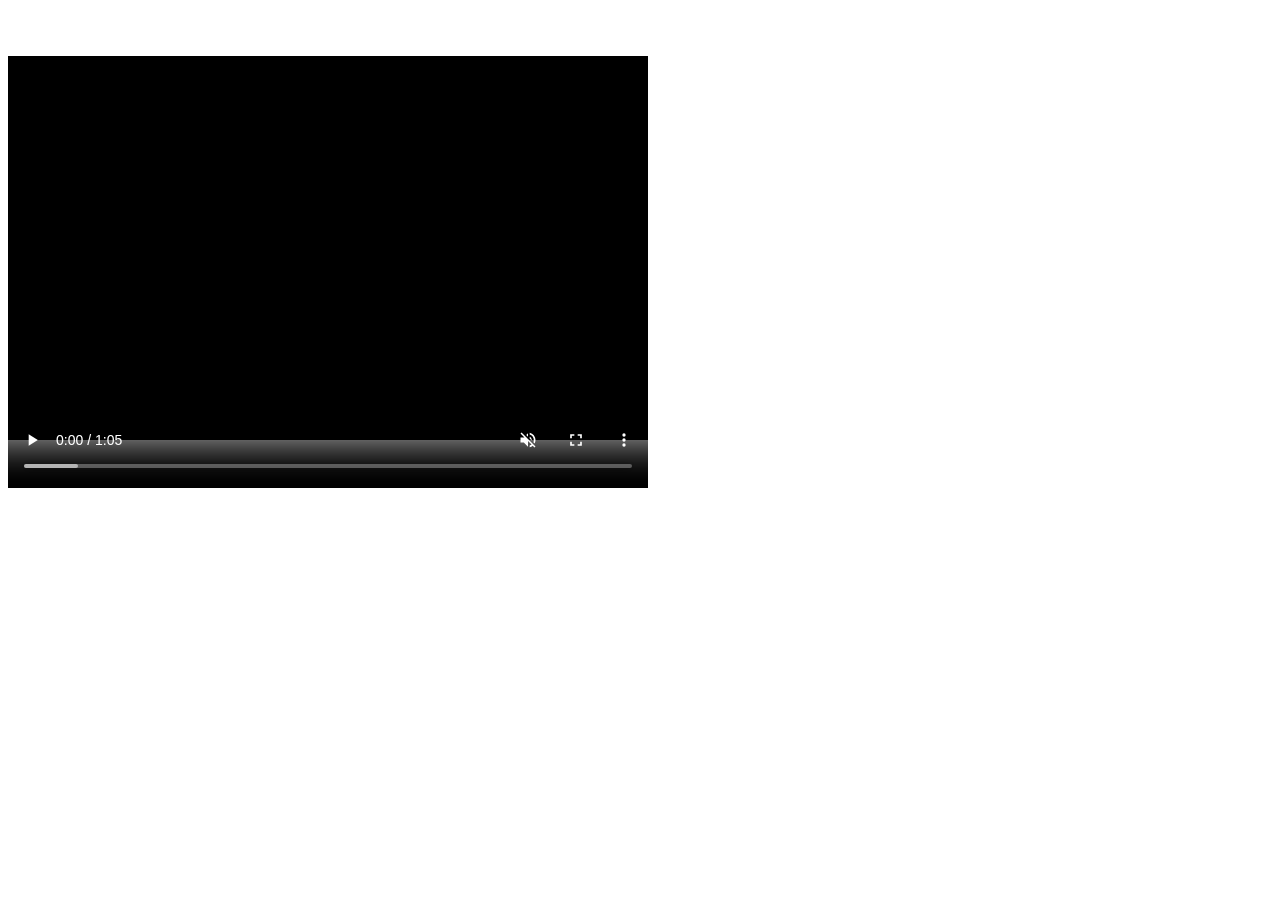
<file: effect-example/index.html>
<!DOCTYPE html>
<html>
<head>
	<meta charset="utf-8"/>
	<link rel="stylesheet" type="text/css" href="style.css"/>
	<title>PopcornJS : ApplyClass Effect Example</title>
</head>

<body>
	<video id="ourvideo" controls width="640px" height="480">

	    <source id="mp4"
	      src="../resources/trailer.mp4"
	      type='video/mp4; codecs="avc1, mp4a"'>
	
	    <source id="ogv"
	      src="../resources/trailer.ogv"
	      type='video/ogg; codecs="theora, vorbis"'>
	
	    <source id='webm'
	      src="../resources/trailer.webm"
	      type='video/webm; codecs="vp8, vorbis"'>
	</video>
	<div id="footnote"></div>

	<script src="../resources/popcorn-complete.js"></script>
	<script>
		document.addEventListener("DOMContentLoaded", function() {

			var popcorn = Popcorn("#ourvideo").footnote({
				start : 2,
				end : 5,
				target : "footnote",
				text : "Pop!",
				effect: "applyclass",
				applyclass: "test1, test2"
			});

			popcorn.play().volume(0);

		}, false);
	</script>
</body>
</html>
</file>
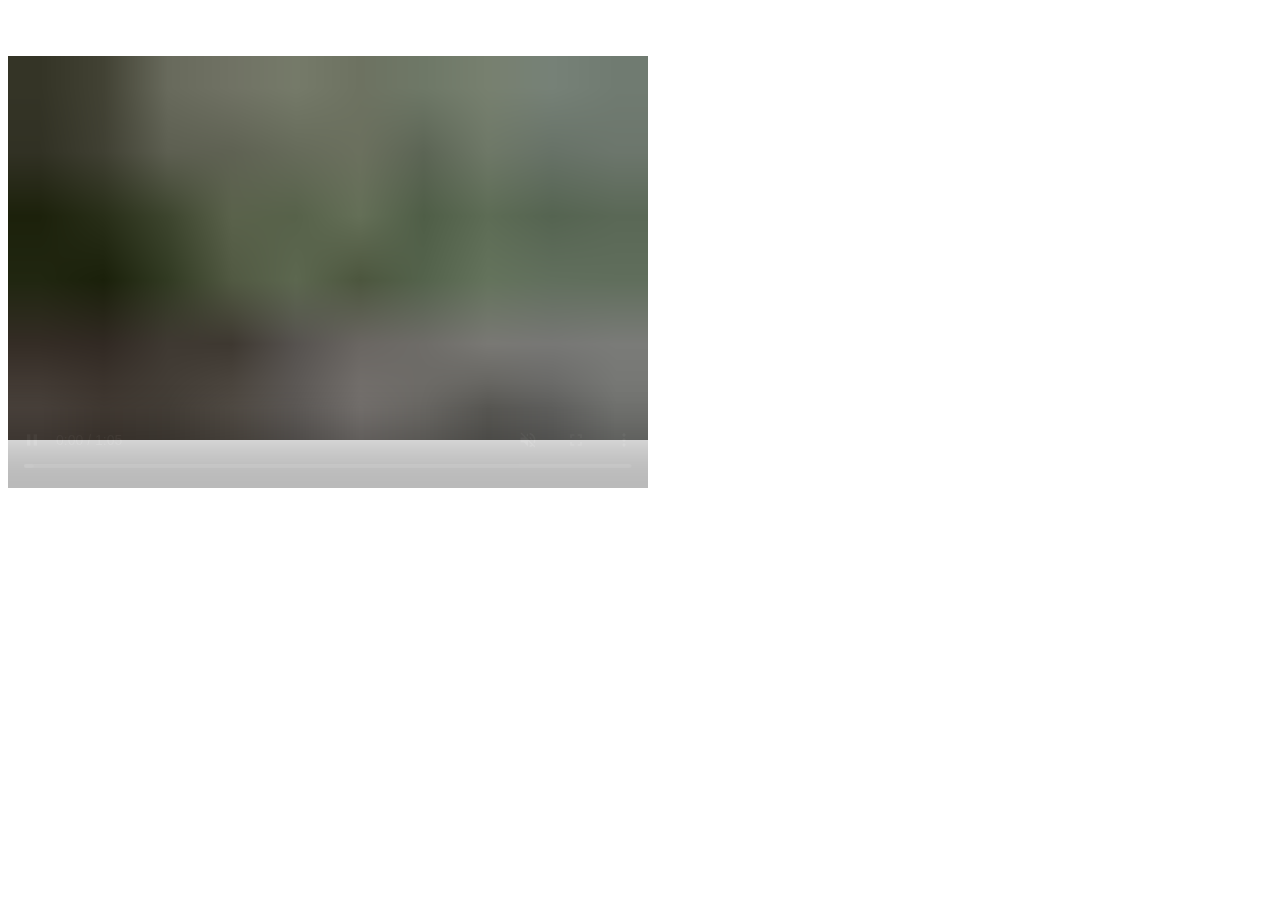
<file: events-example/index.html>
<!DOCTYPE html>
<html>
<head>
	<meta charset="utf-8"/>
	<title>PopcornJS : Events Example</title>
</head>

<body>
	<video id="ourvideo" controls width="640px" height="480">

	    <source id="mp4"
	      src="../resources/trailer.mp4"
	      type='video/mp4; codecs="avc1, mp4a"'>
	
	    <source id="ogv"
	      src="../resources/trailer.ogv"
	      type='video/ogg; codecs="theora, vorbis"'>
	
	    <source id='webm'
	      src="../resources/trailer.webm"
	      type='video/webm; codecs="vp8, vorbis"'>
	</video>
	<div id="footnote"></div>

	<script src="../resources/popcorn-complete.js"></script>
	<script>
		document.addEventListener("DOMContentLoaded", function() {

			// listening event with popcorn.on
			var popcorn = Popcorn("#ourvideo");
			popcorn.on("play", function() {
				console.log("play fired!");
			});

			// listening event with addEventListener
			var v = document.getElementById("ourvideo");
			v.addEventListener("volumechange", function() {
				console.log("volume change fired!");
			}, false);

			// play video
			popcorn.volume(0).play();

			// change video volume after seconds
			setTimeout(function() {
				v.volume = 0.5;
			}, 2500 );

		}, false);
	</script>
</body>
</html>
</file>
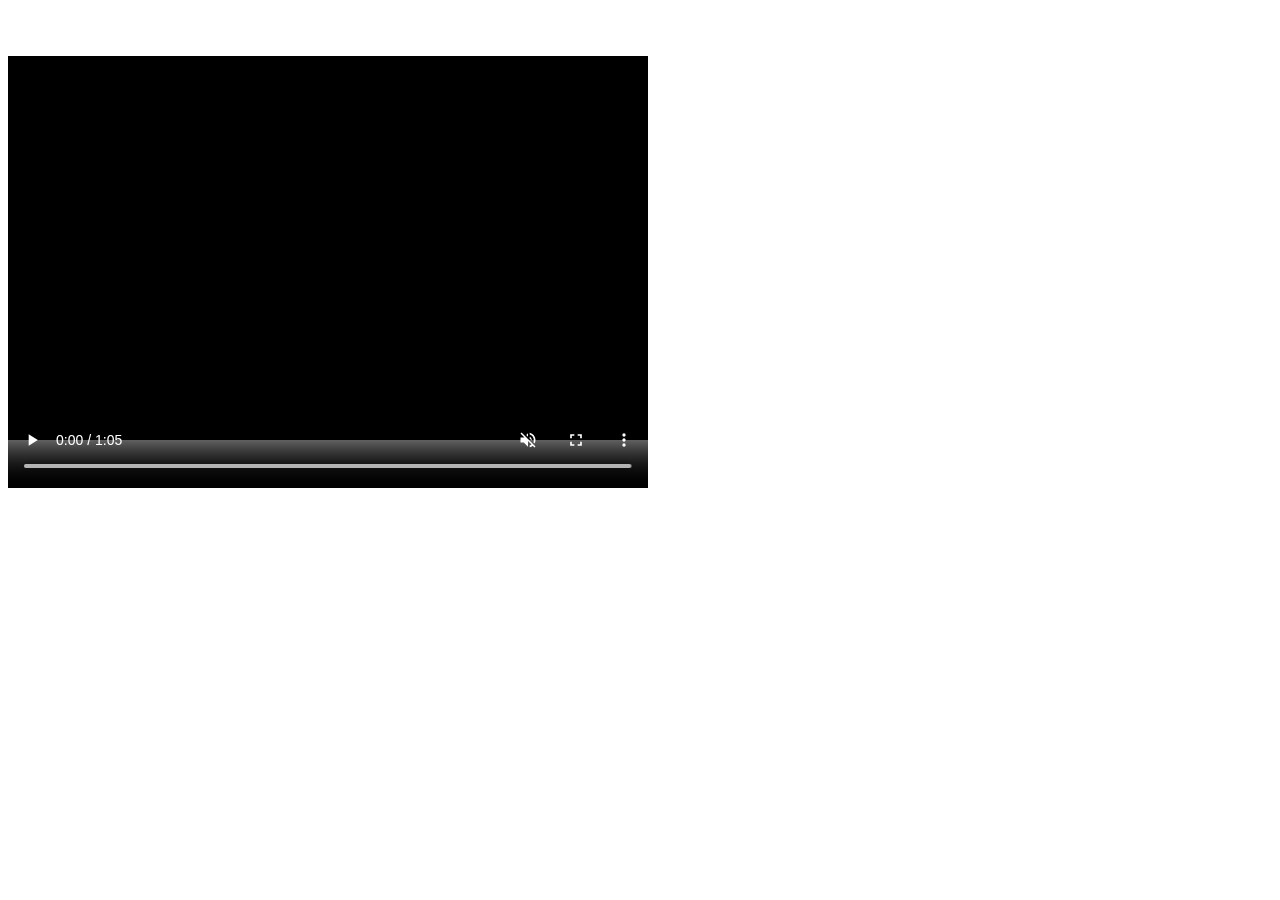
<file: module-example/index.html>
<!DOCTYPE html>
<html>
<head>
	<meta charset="utf-8"/>
	<title>PopcornJS : Data Timeline Example</title>
</head>

<body>
	<video id="ourvideo" controls width="640px" height="480" data-timeline-sources="../resources/data.json">

	    <source id="mp4"
	      src="../resources/trailer.mp4"
	      type='video/mp4; codecs="avc1, mp4a"'>
	
	    <source id="ogv"
	      src="../resources/trailer.ogv"
	      type='video/ogg; codecs="theora, vorbis"'>
	
	    <source id='webm'
	      src="../resources/trailer.webm"
	      type='video/webm; codecs="vp8, vorbis"'>
	</video>
	<div id="footnote"></div>

	<script src="../resources/popcorn-complete.js"></script>
	<script>
		document.addEventListener("DOMContentLoaded", function() {

			var popcorn = Popcorn("#ourvideo").footnote({
				start : 2,
				end : 5,
				target : "footnote",
				text : "Pop!"
			});

			popcorn.play().volume(0);

		}, false);
	</script>
</body>
</html>
</file>
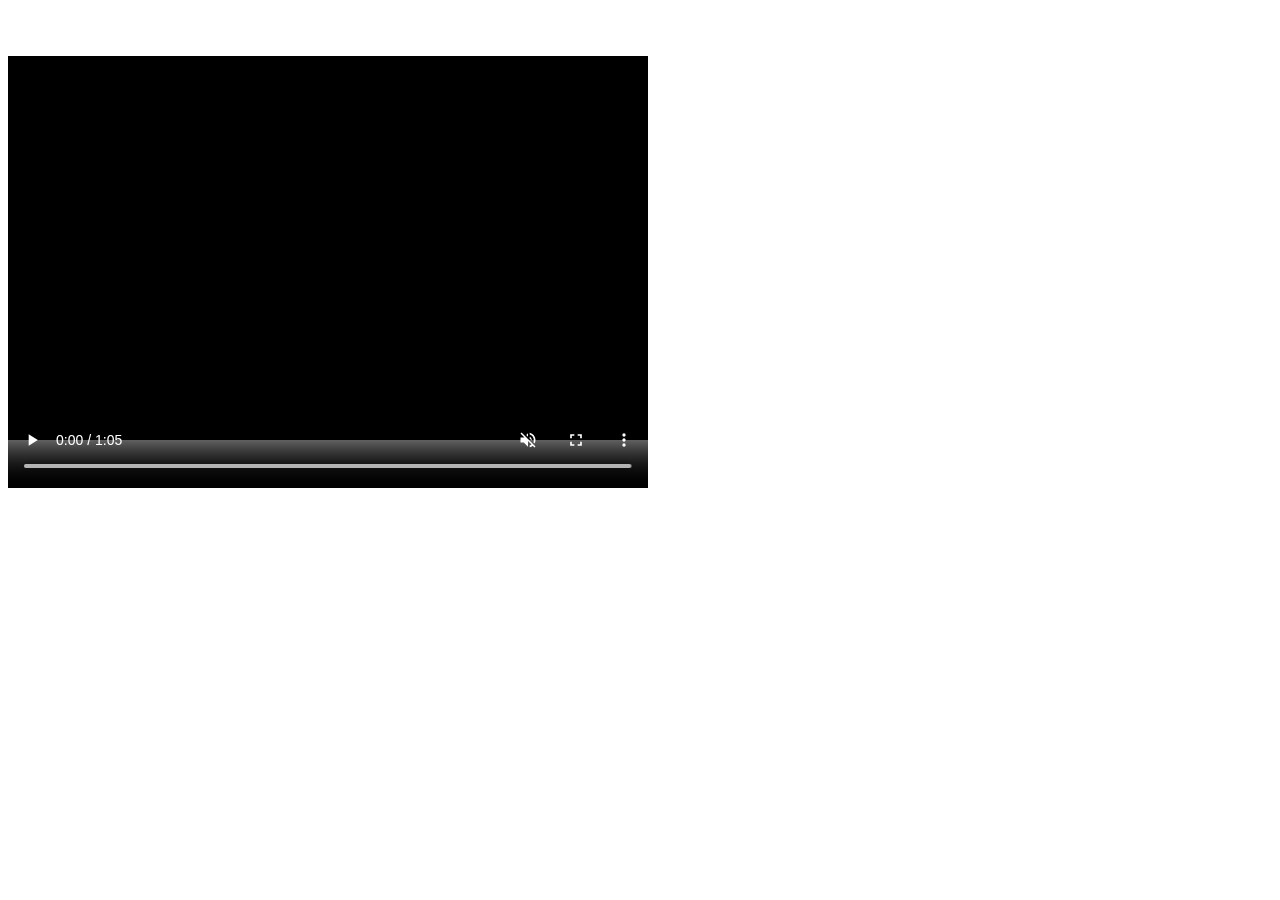
<file: parser-example/index.html>
<!DOCTYPE html>
<html>
<head>
	<meta charset="utf-8"/>
	<title>PopcornJS : Parser Example</title>
</head>

<body>
	<video id="ourvideo" controls width="640px" height="480">

	    <source id="mp4"
	      src="../resources/trailer.mp4"
	      type='video/mp4; codecs="avc1, mp4a"'>
	
	    <source id="ogv"
	      src="../resources/trailer.ogv"
	      type='video/ogg; codecs="theora, vorbis"'>
	
	    <source id='webm'
	      src="../resources/trailer.webm"
	      type='video/webm; codecs="vp8, vorbis"'>
	</video>
	<div id="footnote"></div>

	<script src="../resources/popcorn-complete.js"></script>
	<script>
		document.addEventListener("DOMContentLoaded", function() {

			var popcorn = Popcorn("#ourvideo");
			popcorn.parseJSON( "../resources/data.json", function() {
				console.log( "JSON Parsed Successfully" );
			});

			popcorn.play().volume(0);

		}, false);
	</script>
</body>
</html>
</file>
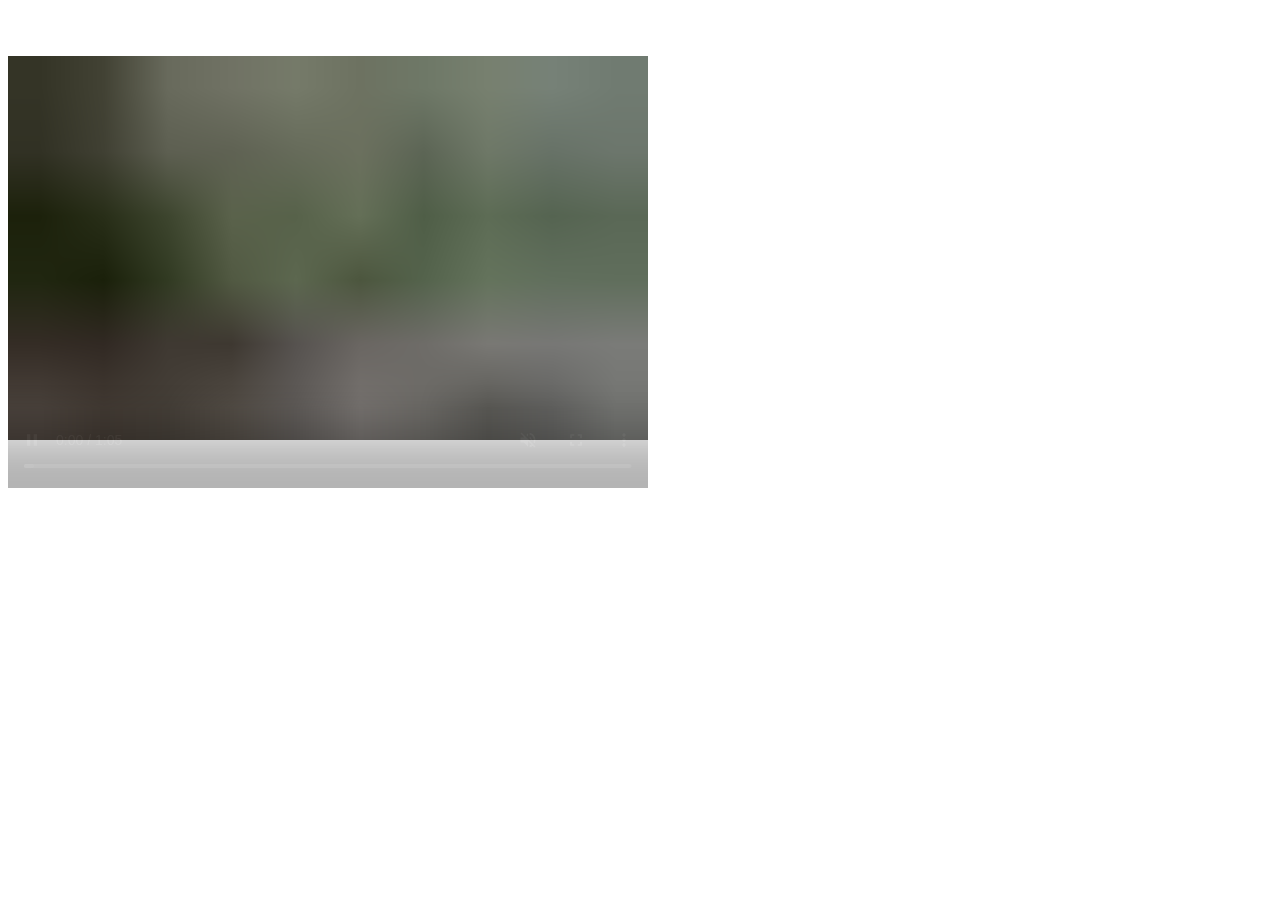
<file: simple-example/index.html>
<!DOCTYPE html>
<html>
<head>
	<meta charset="utf-8"/>
	<title>PopcornJS : Simple Example</title>
</head>

<body>
	<video id="ourvideo" controls width="640px" height="480">

	    <source id="mp4"
	      src="../resources/trailer.mp4"
	      type='video/mp4; codecs="avc1, mp4a"'>
	
	    <source id="ogv"
	      src="../resources/trailer.ogv"
	      type='video/ogg; codecs="theora, vorbis"'>
	
	    <source id='webm'
	      src="../resources/trailer.webm"
	      type='video/webm; codecs="vp8, vorbis"'>
	</video>
	<div id="footnote"></div>

	<script src="../resources/popcorn-complete.js"></script>
	<script>
		document.addEventListener("DOMContentLoaded", function() {

			var popcorn = Popcorn("#ourvideo").footnote({
				start : 2,
				end : 5,
				target : "footnote",
				text : "Pop!"
			});

			popcorn.volume(0).play();

		}, false);
	</script>
</body>
</html>
</file>
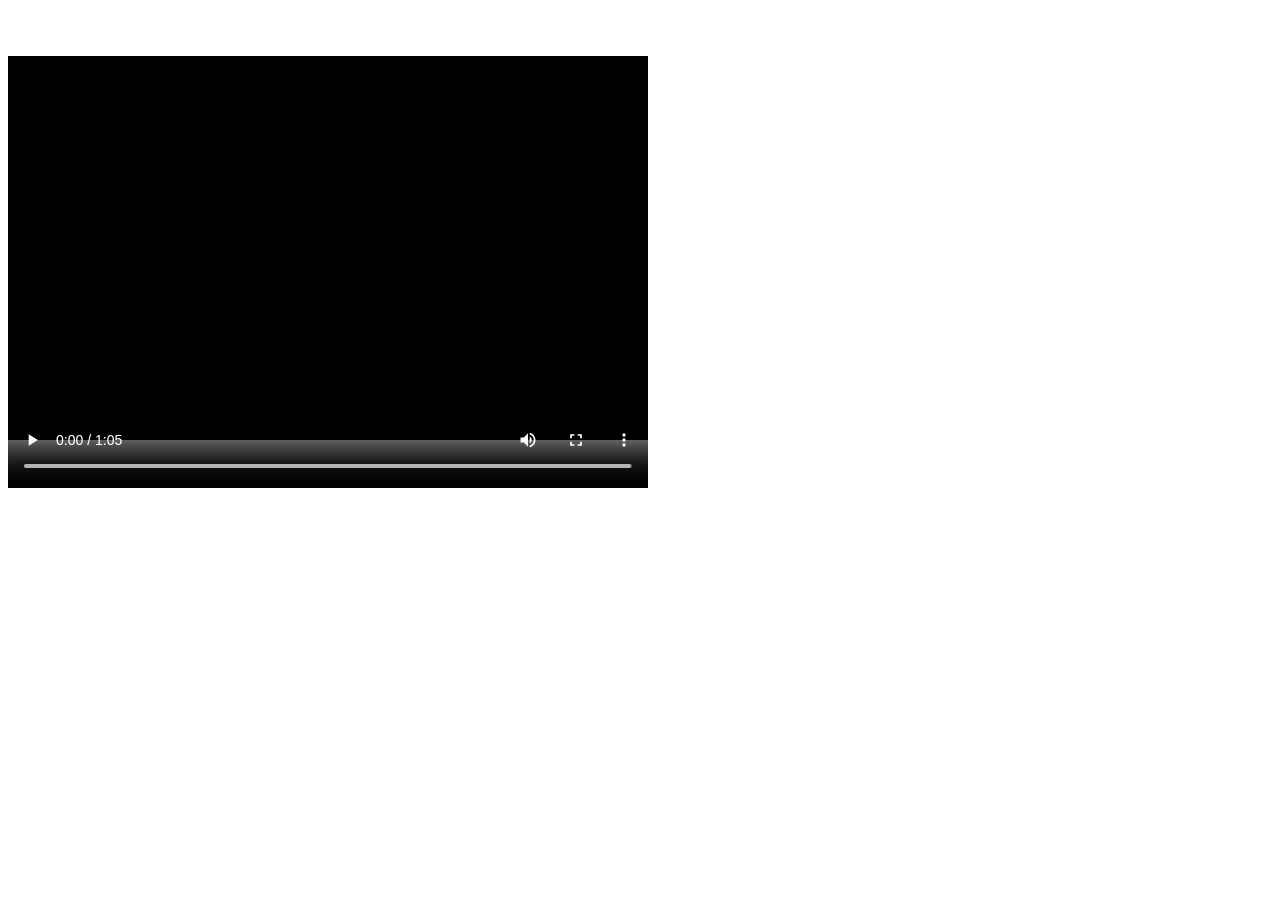
<file: module-example/index-data.html>
<!DOCTYPE html>
<html>
<head>
	<meta charset="utf-8"/>
	<title>PopcornJS : Data Timeline Example</title>
</head>

<body>
	<video id="ourvideo" controls width="640px" height="480" data-timeline-sources="../resources/data.json">

	    <source id="mp4"
	      src="../resources/trailer.mp4"
	      type='video/mp4; codecs="avc1, mp4a"'>
	
	    <source id="ogv"
	      src="../resources/trailer.ogv"
	      type='video/ogg; codecs="theora, vorbis"'>
	
	    <source id='webm'
	      src="../resources/trailer.webm"
	      type='video/webm; codecs="vp8, vorbis"'>
	</video>
	<div id="footnote"></div>

	<script src="../resources/popcorn-complete.js"></script>
</body>
</html>
</file>
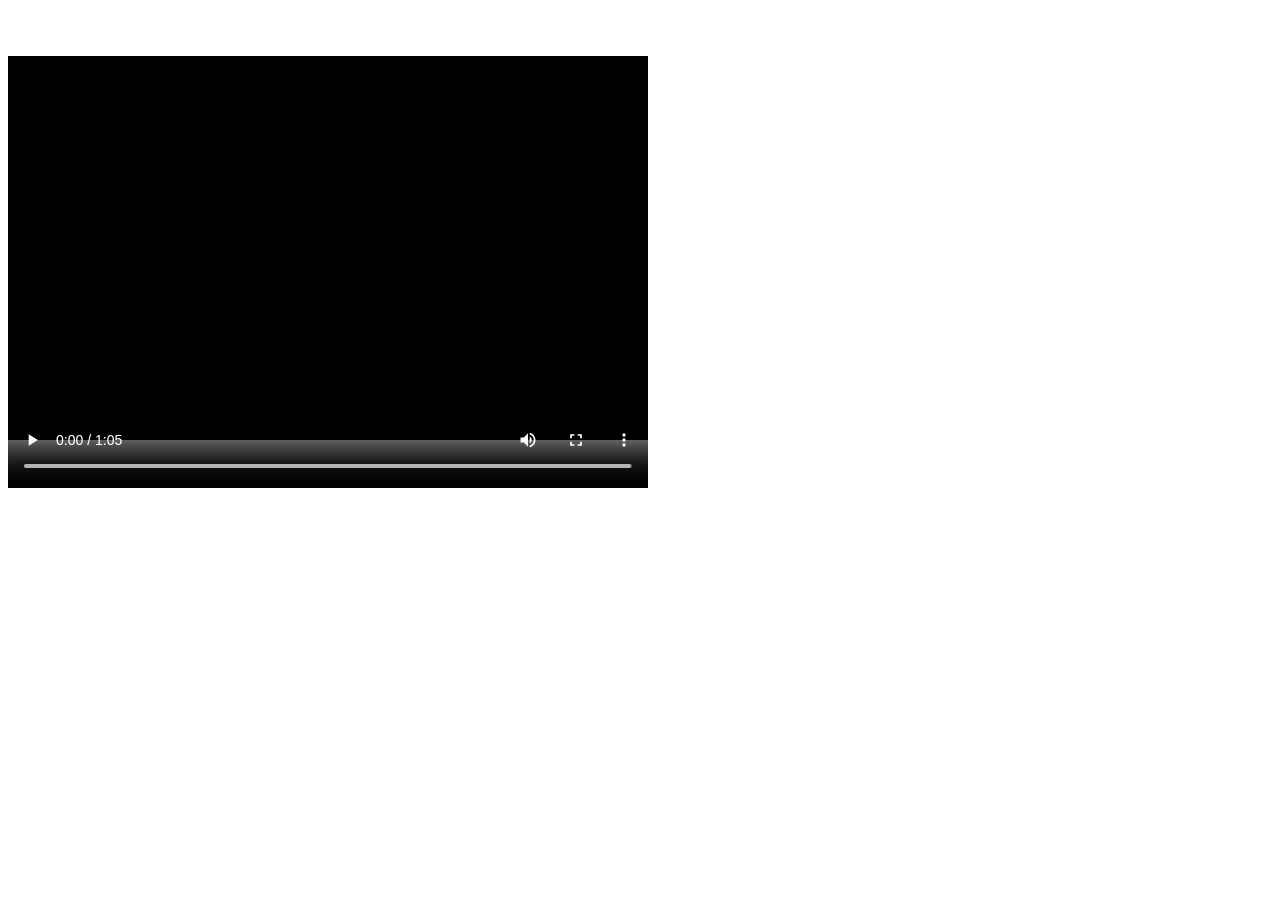
<file: module-example/index-timeline.html>
<!DOCTYPE html>
<html>
<head>
	<meta charset="utf-8"/>
	<title>PopcornJS : Data Timeline Example</title>
</head>

<body>
	<video id="ourvideo" controls width="640px" height="480"  data-timeline-sources="../resources/video.json">

	    <source id="mp4"
	      src="../resources/trailer.mp4"
	      type='video/mp4; codecs="avc1, mp4a"'>
	
	    <source id="ogv"
	      src="../resources/trailer.ogv"
	      type='video/ogg; codecs="theora, vorbis"'>
	
	    <source id='webm'
	      src="../resources/trailer.webm"
	      type='video/webm; codecs="vp8, vorbis"'>
	</video>
	<div id="footnote"></div>

	<script src="../resources/popcorn-complete.js"></script>
</body>
</html>
</file>
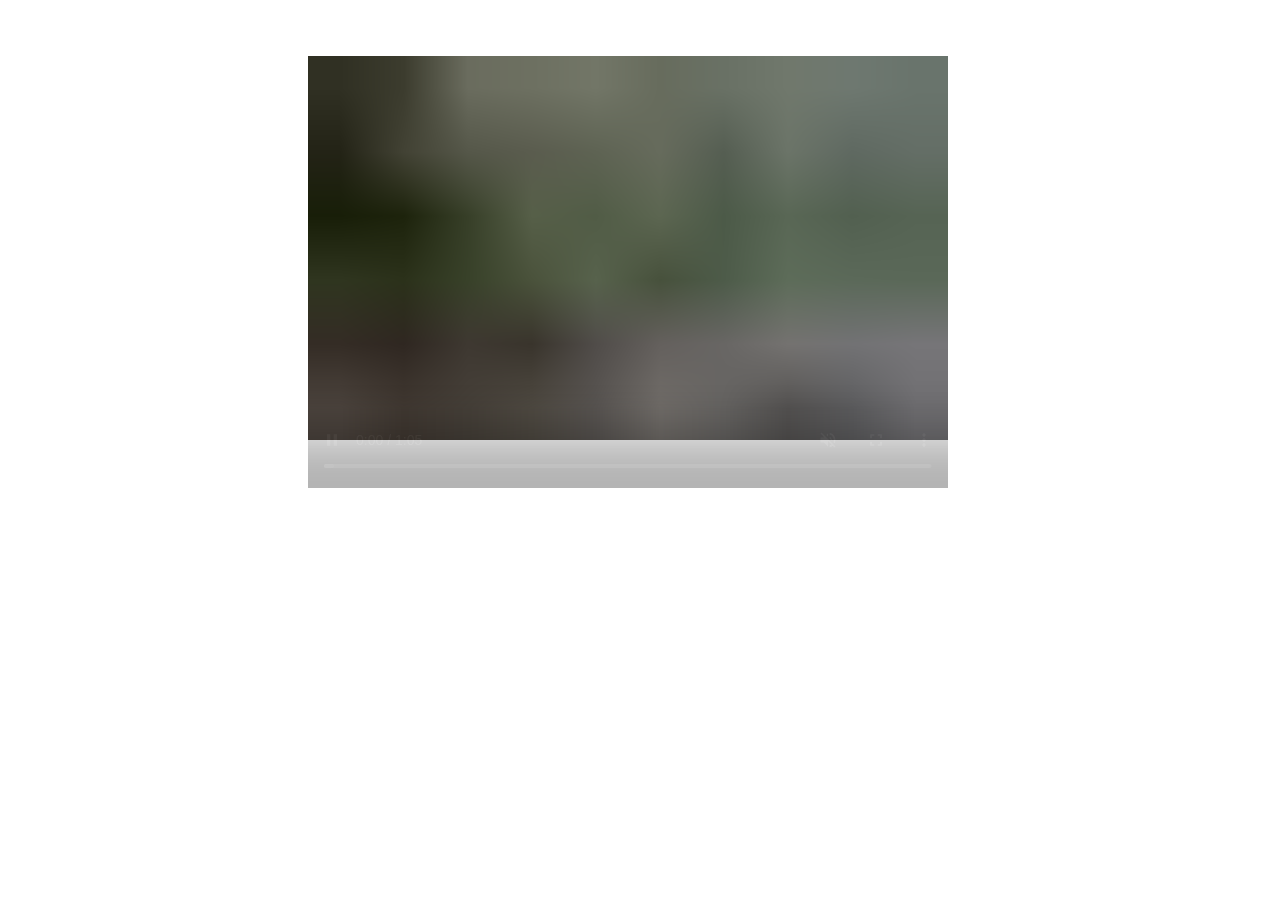
<file: plugin-example/index-openmap.html>
<!DOCTYPE html>
<html>
<head>
	<meta charset="utf-8"/>
	<title>PopcornJS : OpenMap Plugin Example</title>
</head>

<body>
	<video id="ourvideo" controls width="640px" height="480">

	    <source id="mp4"
	      src="../resources/trailer.mp4"
	      type='video/mp4; codecs="avc1, mp4a"'>
	
	    <source id="ogv"
	      src="../resources/trailer.ogv"
	      type='video/ogg; codecs="theora, vorbis"'>
	
	    <source id='webm'
	      src="../resources/trailer.webm"
	      type='video/webm; codecs="vp8, vorbis"'>
	</video>
	<div id="map" style="position:relative;float:left;width:300px;height:400px">

	<script src="../resources/popcorn.js"></script>
	<script src="../resources/popcorn.openmap.js"></script>
	<script>
		document.addEventListener("DOMContentLoaded", function() {

			var popcorn = Popcorn("#ourvideo")
			.openmap({
		    start: 0,
    		end: 10,
    		type: "ROADMAP",
    		target: "map",
    		lat: 36.7177868,
    		lng: -4.4338177,
    		zoom: 18
  		})
			.volume(0).play();
			
		}, false);
	</script>
</body>
</html>
</file>
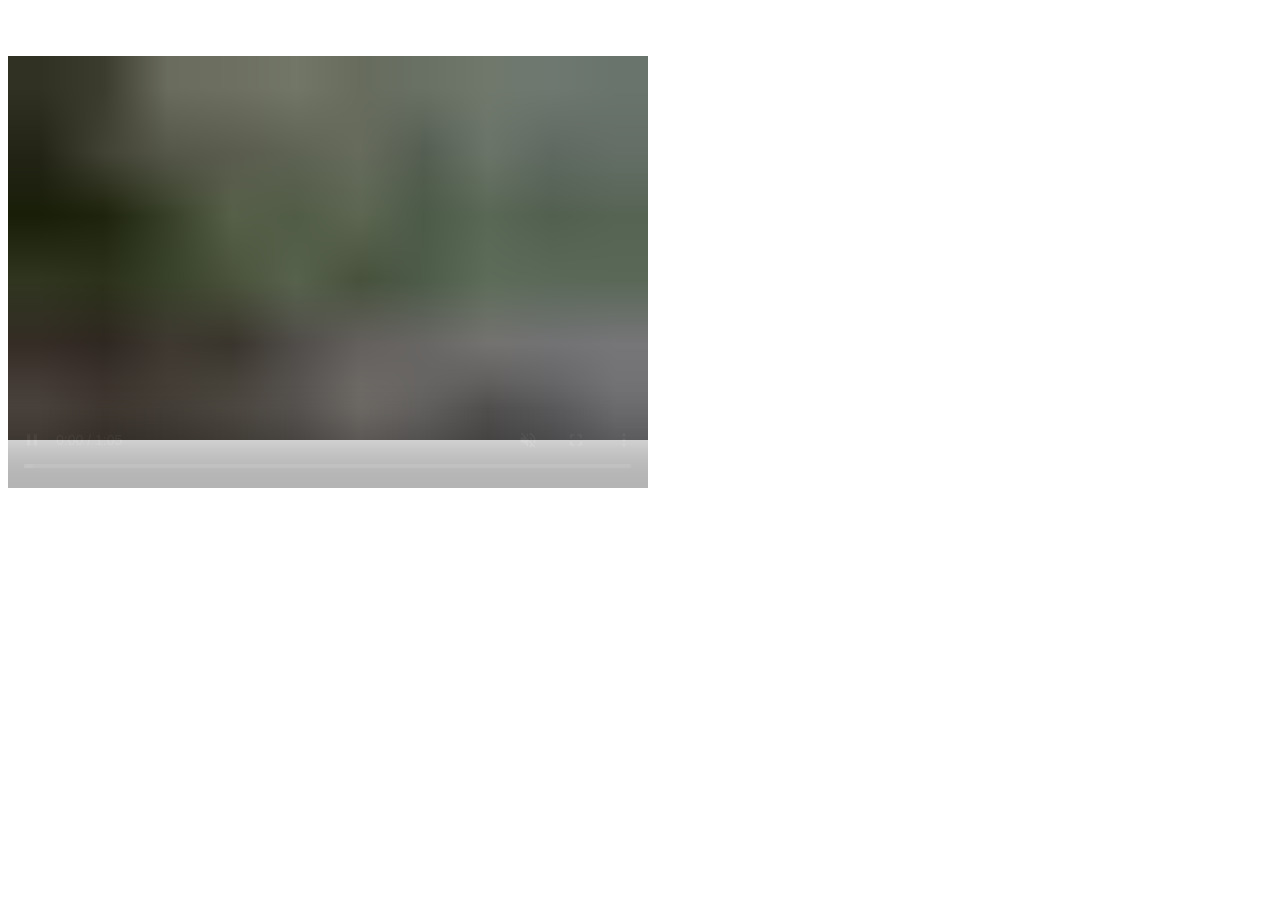
<file: plugin-example/index-wikipedia.html>
<!DOCTYPE html>
<html>
<head>
	<meta charset="utf-8"/>
	<title>PopcornJS : Wikipedia Plugin Example</title>
</head>

<body>
	<video id="ourvideo" controls width="640px" height="480">

	    <source id="mp4"
	      src="../resources/trailer.mp4"
	      type='video/mp4; codecs="avc1, mp4a"'>
	
	    <source id="ogv"
	      src="../resources/trailer.ogv"
	      type='video/ogg; codecs="theora, vorbis"'>
	
	    <source id='webm'
	      src="../resources/trailer.webm"
	      type='video/webm; codecs="vp8, vorbis"'>
	</video>
	<div id="wikidiv"></div>

	<script src="../resources/popcorn.js"></script>
	<script src="../resources/popcorn.wikipedia.js"></script>
	<script>
		document.addEventListener("DOMContentLoaded", function() {

			var popcorn = Popcorn("#ourvideo")
			.wikipedia({
      	start: 2,
      	end: 8,
      	src: "http://en.wikipedia.org/wiki/Popcorn.js",
      	title: "This is an article about PopcornJS",
      	target: "wikidiv",
      	numberofwords: 1000
    	}).volume(0).play();

		}, false);
	</script>
</body>
</html>
</file>
<file: effect-example/style.css>
.test1 {
    background: green
}
  
.test2 {
    -webkit-box-shadow: -1px 1px 1px #bdc7c6;
    -moz-box-shadow: -1px 1px 1px #bdc7c6;
    box-shadow:  -1px 1px 1px #bdc7c6;
    border: 1px solid #333;
}
</file>
